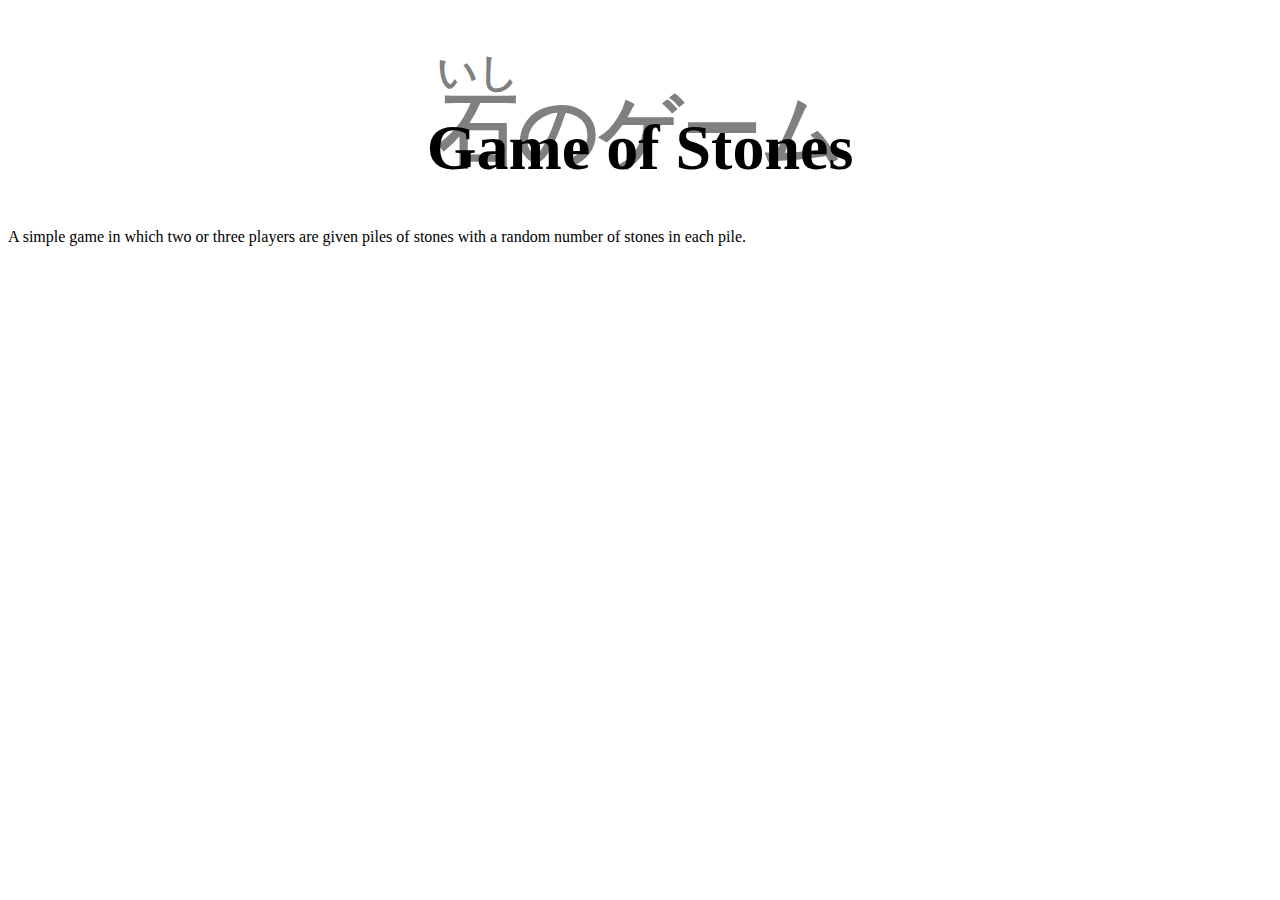
<file: index.html>
<!DOCTYPE html>
<html lang="en">
    <head>
        <meta charset="utf-8" />
        <title>Game of Stones: Home Page</title>
        <meta http-equiv="x-ua-compatible" content="ie=edge" />
        <meta name="viewport" content="width=device-width, initial-scale=1" />
        <meta name="description" content="Game of Stones: Home Page" />
        <meta name="author" content="Alonso del Arte" />
        <link rel="stylesheet" type="text/css" href="css/main.css" />
    </head>
    <body>
        <h1 id="underHeader"><ruby>&#x77F3;<rt>&#x3044;&#x3057;</rt></ruby>&#x306E;&#x30B2;&#x30FC;&#x30E0;</h1>
        <h1 id="overHeader">Game of Stones</h1>
        <p>A simple game in which two or three players are given piles of stones with a 
random number of stones in each pile.</p>
    </body>
</html>
</file>
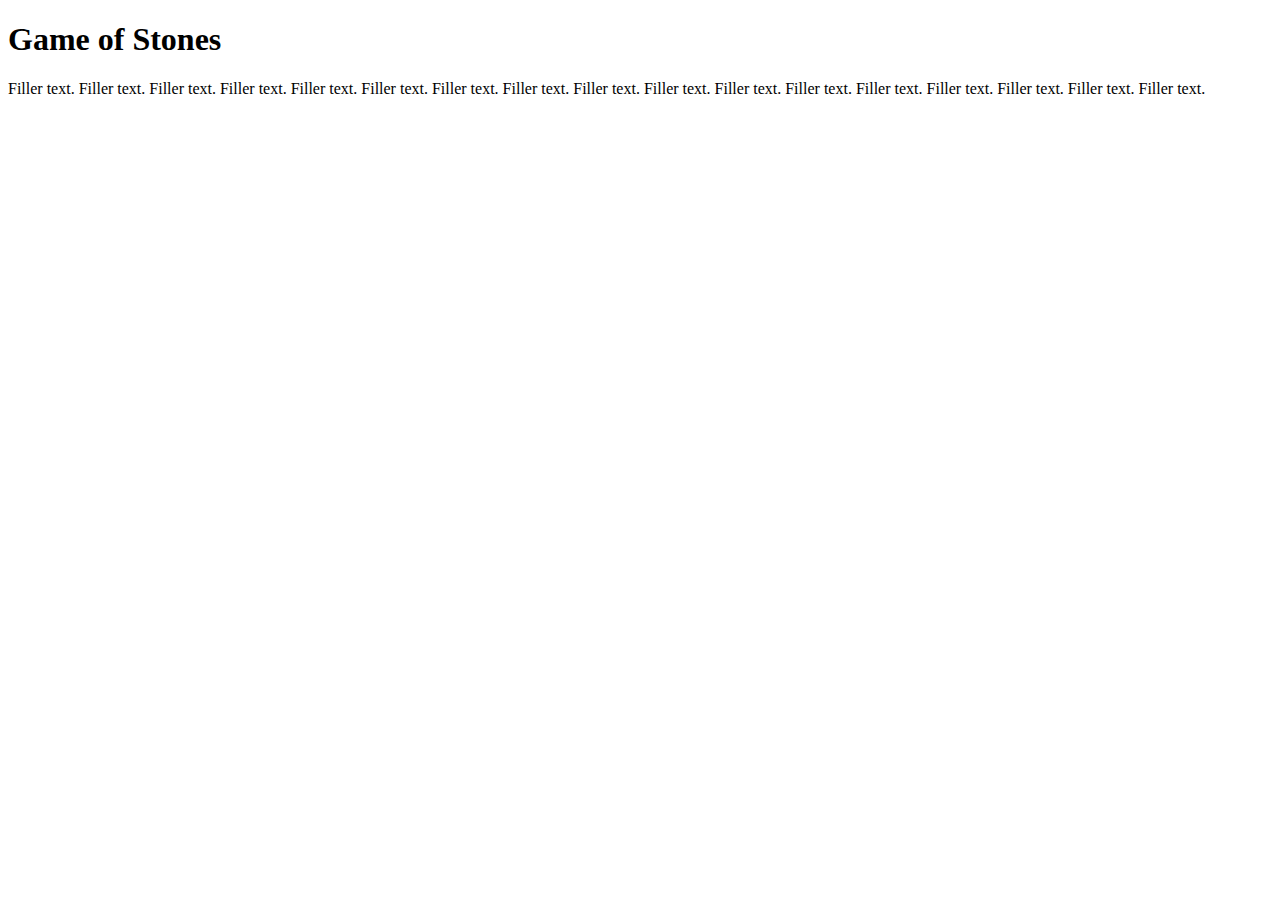
<file: 2player.html>
<!DOCTYPE html>
<html lang="en">
    <head>
        <meta charset="utf-8" />
        <title>Game of Stones: Two Players</title>
        <meta http-equiv="x-ua-compatible" content="ie=edge" />
        <meta name="viewport" content="width=device-width, initial-scale=1" />
        <meta name="description" content="The Game of Stones for two players" />
        <meta name="author" content="Alonso del Arte" />
    </head>
    <body>
        <h1>Game of Stones</h1>
        <p>Filler text. Filler text. Filler text. Filler text. Filler text. Filler text. Filler text. Filler text. Filler text. Filler text. Filler text. Filler text. Filler text. Filler text. Filler text. Filler text. Filler text.</p>
    </body>
</html>
</file>
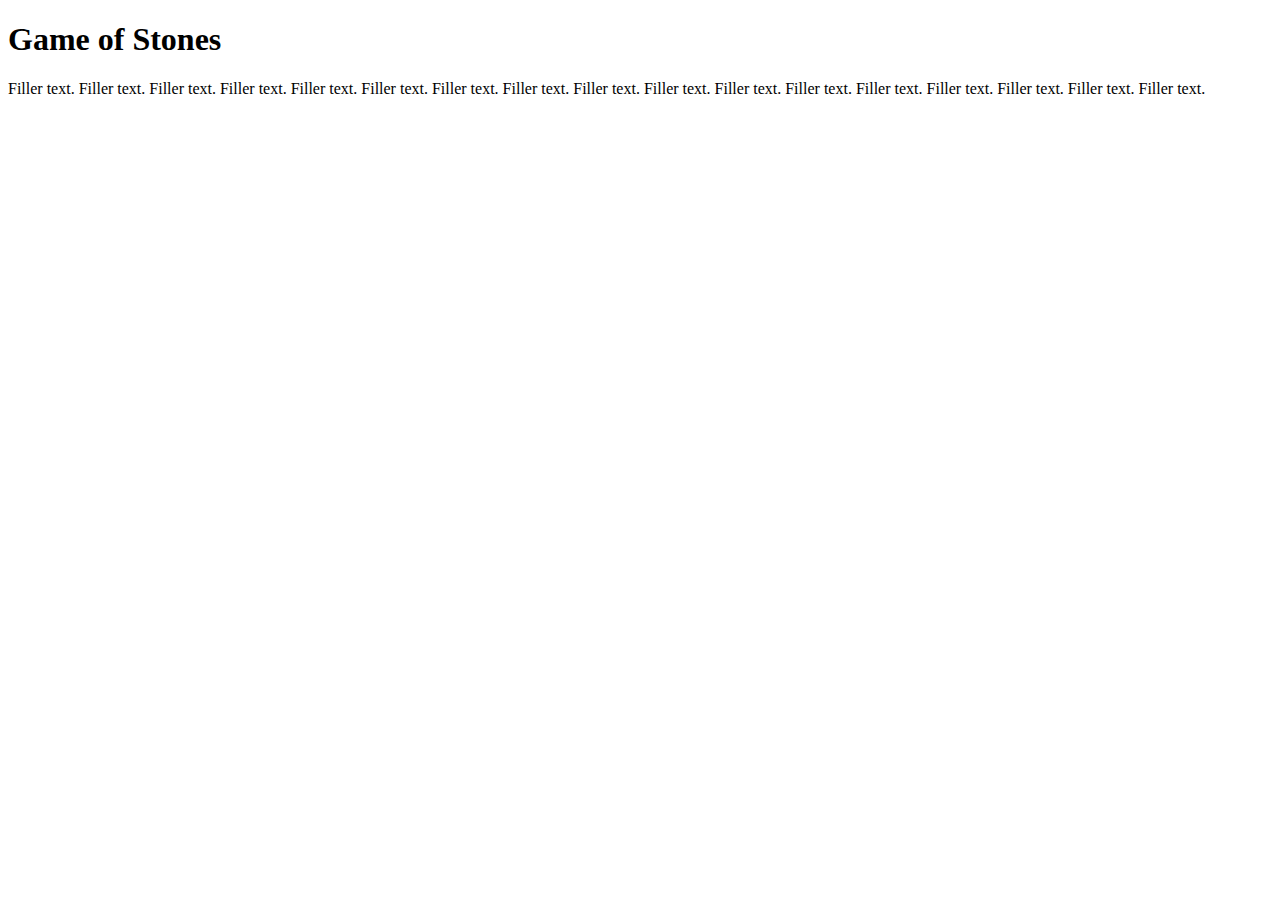
<file: 3player.html>
<!DOCTYPE html>
<html lang="en">
    <head>
        <meta charset="utf-8" />
        <title>Game of Stones: Three Players</title>
        <meta http-equiv="x-ua-compatible" content="ie=edge" />
        <meta name="viewport" content="width=device-width, initial-scale=1" />
        <meta name="description" content="The Game of Stones for three players" />
        <meta name="author" content="Alonso del Arte" />
    </head>
    <body>
        <h1>Game of Stones</h1>
        <p>Filler text. Filler text. Filler text. Filler text. Filler text. Filler text. Filler text. Filler text. Filler text. Filler text. Filler text. Filler text. Filler text. Filler text. Filler text. Filler text. Filler text.</p>
    </body>
</html>
</file>
<file: css/main.css>
h1 { text-align: center; font-size: 48pt }
h1#underHeader { color: gray; font-size: 60pt }
h1#overHeader { margin-top: -2em }
span.stone { border: 1px solid black }
</file>
